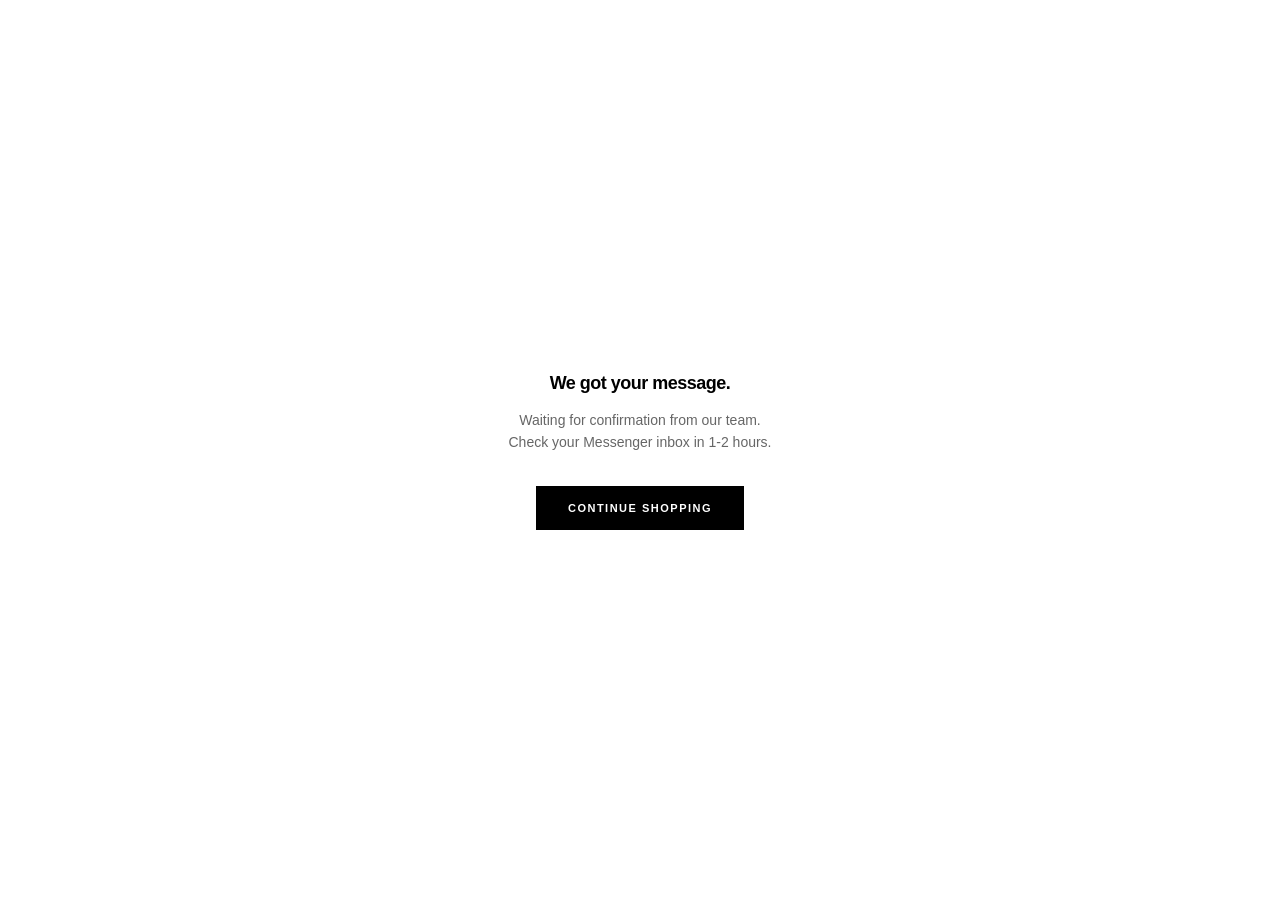
<file: success-cod-waiting.html>
<!DOCTYPE html>
<html lang="en">
<head>
  <meta charset="UTF-8">
  <meta name="viewport" content="width=device-width, initial-scale=1.0">
  <title>Order Received | RIPARADISE</title>
  <link rel="stylesheet" href="assets/css/style.css">
  <style>
    body { display: flex; align-items: center; justify-content: center; min-height: 100vh; background: #fff; margin: 0; font-family: 'Inter', sans-serif; }
    .waiting-box { text-align: center; padding: 40px; max-width: 400px; }
    .waiting-box h1 { font-size: 18px; margin: 0 0 12px; font-weight: 700; letter-spacing: -0.5px; }
    .waiting-box p { color: #666; margin: 0 0 32px; line-height: 1.6; font-size: 14px; }
    .waiting-box a { 
      background: #000; color: #fff; padding: 14px 32px; text-decoration: none; 
      font-weight: 700; font-size: 11px; letter-spacing: 1.5px; text-transform: uppercase; 
      display: inline-block;
    }
    .waiting-box a:hover { opacity: 0.8; }
  </style>
</head>
<body>
  <div class="waiting-box">
    <h1>We got your message.</h1>
    <p>
      Waiting for confirmation from our team.<br>
      Check your Messenger inbox in 1-2 hours.
    </p>
    <a href="index.html">CONTINUE SHOPPING</a>
  </div>
  <script>
    localStorage.removeItem('rip_cart');
    localStorage.removeItem('rip_cod_pending');
  </script>
</body>
</html>
</file>
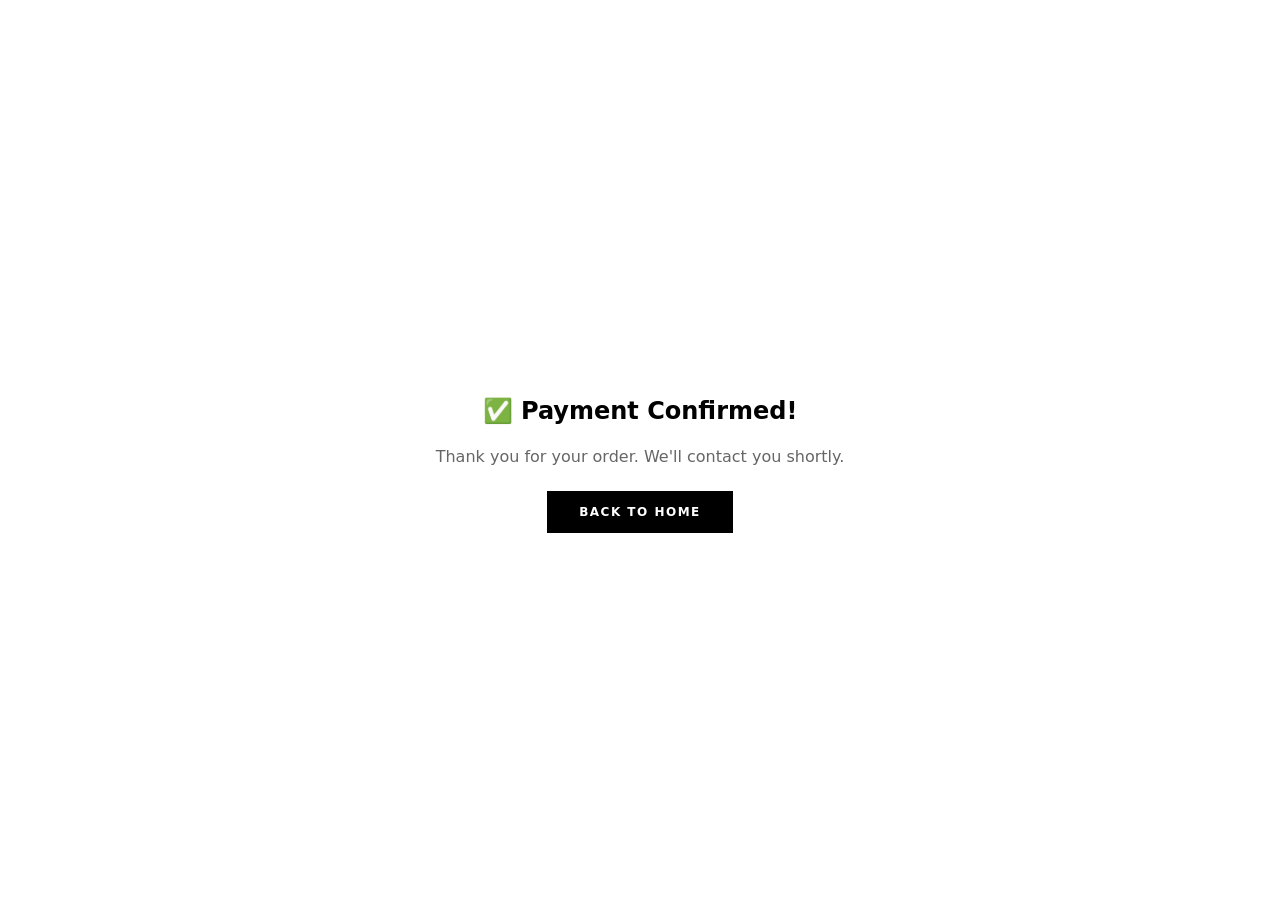
<file: success.html>
<!DOCTYPE html>
<html lang="en">
<head>
  <meta charset="UTF-8">
  <title>Order Confirmed | RIPARADISE</title>
  <link rel="stylesheet" href="assets/css/style.css">
  <style>
    body { display: flex; align-items: center; justify-content: center; min-height: 100vh; }
    .success-box { text-align: center; padding: 60px 40px; }
    .success-box h1 { font-size: 24px; margin-bottom: 16px; }
    .success-box p { color: var(--color-text-muted); margin-bottom: 30px; }
    .success-box a { 
      background: var(--color-primary); color: var(--color-primary-inverse);
      padding: 14px 32px; text-decoration: none; font-weight: 700; font-size: 12px;
      letter-spacing: 1.5px; text-transform: uppercase;
    }
  </style>
</head>
<body>
  <div class="success-box">
    <h1>✅ Payment Confirmed!</h1>
    <p>Thank you for your order. We'll contact you shortly.</p>
    <a href="index.html">BACK TO HOME</a>
  </div>
  <script>
    localStorage.removeItem('rip_cart');
    localStorage.removeItem('rip_pending_order');
  </script>
</body>
</html>
</file>
<file: assets/css/style.css>
/* ==========================================================================
   JPARAISO - DIGITAL — Unified Premium White & Black Aesthetic (Phase 4 Clean)
   Brand Identity Storefront Layout · Smart Sticky White Header Fix
   ========================================================================== */

/* --------------------------------------------------------------------------
   1. DESIGN TOKENS (ROOT VARIABLES - CHANGED TO HIGH-CONTRAST LIGHT MODE)
   -------------------------------------------------------------------------- */
   :root {
    /* Colors - Inverted for Luxury White/Black Style */
    --color-bg: #ffffff;                  /* Puti na ang main background */
    --color-bg-elevated: #f9f9f9;
    --color-bg-overlay: rgba(0, 0, 0, 0.45);
    --color-surface: #ffffff;
    --color-text: #000000;                /* Solid black ang lahat ng teksto */
    --color-text-muted: #666666;          /* Mas madilim na gray para madaling basahin */
    --color-primary: #000000;             /* Black primary button blocks */
    --color-primary-inverse: #ffffff;     /* White text sa loob ng primary buttons */
    --color-accent: #000000;
    --color-border: rgba(0, 0, 0, 0.1);
    --color-border-strong: rgba(0, 0, 0, 0.2);
    --color-announcement-bg: #000000;
    --color-announcement-text: #ffffff;
    --color-header-scrolled-bg: #ffffff;  /* Puti ang magiging bar kapag nag-scroll up */
  
    /* Typography */
    --font-family: "Inter", system-ui, -apple-system, sans-serif;
    --font-size-xs: 0.75rem;
    --font-size-sm: 0.875rem;
    --font-size-base: 1rem;
    --font-size-md: 1.125rem;
    --font-size-lg: 1.25rem;
    --font-size-xl: clamp(2rem, 6vw, 4rem);
    --font-weight-regular: 400;
    --font-weight-medium: 500;
    --font-weight-semibold: 600;
    --letter-spacing-tight: -0.02em;
    --letter-spacing-wide: 0.15em;
  
    /* Spacing */
    --space-xs: 0.5rem;
    --space-sm: 1rem;
    --space-md: 1.5rem;
    --space-lg: 2rem;
    --space-xl: 3rem;
    --header-height: 80px;
  
    /* Layers (Z-Index) */
    --z-hero-media: 1;
    --z-hero-overlay: 2;
    --z-hero-content: 3;
    --z-header: 999;                      /* Pinatigas para hindi lumusot ang mga damit */
    --z-announcement: 1000;
    --z-mobile-nav: 9999;
  }
  
  /* --------------------------------------------------------------------------
     2. GLOBAL RESETS & BASE STYLES
     -------------------------------------------------------------------------- */
  *, *::before, *::after {
    box-sizing: border-box;
  }
  
  html {
    -webkit-text-size-adjust: 100%;
    scroll-behavior: smooth;
    scroll-padding-top: var(--header-height); 
    overflow-x: hidden;
  }
  
  body {
    margin: 0;
    font-family: var(--font-family);
    font-size: var(--font-size-base);
    font-weight: var(--font-weight-regular);
    line-height: 1.5;
    color: var(--color-text);
    background-color: var(--color-bg);
    -webkit-font-smoothing: antialiased;
    overflow-x: hidden;
    max-width: 100vw;
  }
  
  img, video {
    display: block;
    max-width: 100%;
    height: auto;
  }
  
  a {
    color: inherit;
    text-decoration: none;
  }
  
  ul {
    margin: 0;
    padding: 0;
    list-style: none;
  }
  
  button, input {
    font: inherit;
    color: inherit;
  }
  
  button {
    cursor: pointer;
    background: none;
    border: none;
    padding: 0;
  }
  
  .container {
    width: 100%;
    max-width: 1200px;
    margin-inline: auto;
    padding-inline: var(--space-sm);
  }
  
  /* Reusable Buttons */
  .btn {
    display: inline-flex;
    align-items: center;
    justify-content: center;
    padding: 0.85rem 2rem;
    font-size: var(--font-size-sm);
    font-weight: var(--font-weight-medium);
    text-transform: uppercase;
    letter-spacing: var(--letter-spacing-wide);
    border: 1px solid transparent;
    cursor: pointer;
    transition: all 0.3s ease;
  }
  
  .btn--primary {
    background-color: var(--color-primary);
    color: var(--color-primary-inverse);
  }
  
  .btn--primary:hover {
    background-color: transparent;
    color: var(--color-primary);
    border-color: var(--color-primary);
  }
  
  .icon {
    stroke: currentColor;
    stroke-width: 1.5;
    fill: none;
  }
  
  /* --------------------------------------------------------------------------
     3. SITE HEADER & NAVIGATION (DEFAULT: TRANSPARENT WHITE OVER HERO VIDEO)
     -------------------------------------------------------------------------- */
     .site-header {
      position: fixed;
      top: 0;
      left: 0;
      width: 100%;
      z-index: var(--z-header);
      background-color: transparent; /* TRANSPARENT HEADER */
      color: #ffffff; /* Laging puti habang nasa hero video */
      transition: transform 0.3s ease-in-out, background-color 0.3s ease-in-out, color 0.3s ease-in-out;
      }
  
  .site-header__inner {
    display: flex;
    align-items: center;
    justify-content: space-between;
    height: var(--header-height);
  }
  
  .site-nav__list {
    display: flex;
    gap: var(--space-md);
  }
  
  .site-nav__link {
    font-size: var(--font-size-sm);
    font-weight: var(--font-weight-medium);
    text-transform: uppercase;
    letter-spacing: var(--letter-spacing-wide);
    opacity: 0.9;
    position: relative; /* Kailangan para sa underline animation */
    padding-bottom: 4px; /* Space para sa linya */
    /* Pinalawak natin ang transition para smooth ang lahat ng galaw */
    transition: all 0.3s cubic-bezier(0.4, 0, 0.2, 1); 
  }
  
  .site-nav__link:hover {
    opacity: 1;
    transform: translateY(-2px); /* Konting lift pataas */
    color: var(--color-primary); /* Magiging kulay ng brand mo pag hinover */
  }

  /* ITO ANG BAGONG SLIDING UNDERLINE */
  .site-nav__link::after {
    content: '';
    position: absolute;
    bottom: 0;
    left: 0;
    width: 0;
    height: 1px; /* Manipis na linya para premium ang dating */
    background-color: var(--color-primary);
    transition: width 0.3s cubic-bezier(0.4, 0, 0.2, 1);
  }

  .site-nav__link:hover::after {
    width: 100%; /* Lulawak ang linya mula kaliwa patungo sa kanan */
  }
  
  .site-header__logo {
    position: absolute;
    left: 50%;
    transform: translateX(-50%);
    font-weight: var(--font-weight-semibold);
    letter-spacing: 0.25em;
    text-transform: uppercase;
  }

  /* HETO ANG MAGPAPALIIT SA UPDATED LOGO MO, PARE: */
.site-header__logo-img {
  height: 150px;        /* Palitan mo 'to (gaya ng 30px o 40px) depende sa tamang timpla sa mata mo */
  width: auto;         /* Proteksyon para hindi mayupi o ma-distort ang logo natin */
  display: block;
  object-fit: contain; /* Sinisigurado nitong pasok na pasok ang image sa itinakdang height */
}

  /* SITE HEADER ICON BUTTONS — global, applies to all screen sizes */
.site-header__icon-btn {
  display: inline-flex;
  align-items: center;
  justify-content: center;
  width: 40px;
  height: 40px;
  padding: 0;
  background: none;
  border: none;
  cursor: pointer;
  color: inherit;
  text-decoration: none;
  vertical-align: middle;
}

/* Line 222 — dagdagan lang ng position: relative */
.site-header__actions {
  display: flex;
  align-items: center;
  gap: 4px;
  position: relative; /* ← DAGDAG */
}

.site-header__cart {
  display: inline-flex;
  align-items: center;
  gap: 4px;
  text-decoration: none;
  color: inherit;
}
  
  /* Siguraduhing sumusunod sa puting stroke ang default header icons sa video overlay */
  .site-header .icon {
    stroke: #ffffff;
    transition: stroke 0.3s ease-in-out;
  }
  
  /* Hide mobile/drawer layouts on desktop view by default */
  .nav-toggle, .nav-toggle-btn, .mobile-nav, .site-header__icon-btn--desktop-only {
    display: none;
  }
  
  /* ============================================================
     SMART STICKY HEADER STATES (INTELLIGENT RESPONSIVENESS)
     ============================================================ */
  /* Kakagat 'to kapag nag-scroll down pagkatapos ng video (itataas ang header para magtago) */
  .site-header--hidden {
    transform: translateY(-120%);
  }
  
  .site-header--scrolled {
    background-color: var(--color-header-scrolled-bg) !important;
    color: var(--color-text) !important; /* Sumusunod sa theme (black or white) */
    box-shadow: 0 4px 20px rgba(0, 0, 0, 0.05) !important;
  }
  
  .site-header--scrolled .icon {
    stroke: var(--color-text) !important; /* Sumusunod sa theme */
  }
  
  .site-header--scrolled .nav-toggle-btn__bar {
    background-color: var(--color-text) !important; /* Sumusunod sa theme */
  }
  
  /* --------------------------------------------------------------------------
     4. HERO SECTION & CINEMATIC BACKGROUND VIDEO HERO (REPRESENT/RIPARADISE STYLE)
     -------------------------------------------------------------------------- */
  .hero-video-section {
    position: relative;
    width: 100%;
    height: 100vh; 
    overflow: hidden;
    display: flex;
    align-items: center;
    justify-content: center;
    background-color: #000000; /* Solido habang naglo-load pa ang mabigat na mp4 file */
  }
  
  .hero-video-bg {
    position: absolute;
    top: 0;
    left: 0;
    width: 100%;
    height: 100%;
    object-fit: cover; 
    z-index: 1;
  }
  
  .hero-video-overlay {
    position: absolute;
    top: 0;
    left: 0;
    width: 100%;
    height: 100%;
    background: rgba(0, 0, 0, 0.45); /* 45% Cinematic dark filter para litaw ang text links */
    z-index: 2;
  }
  
  .hero-video-content {
    position: relative;
    z-index: 3; 
    text-align: center;
    color: #ffffff !important; /* Laging puti kahit magbago ang global body style niyo */
    padding: 0 20px;
  }
  
  .hero-video-subtitle {
    font-size: 13px;
    text-transform: uppercase;
    letter-spacing: 3px;
    margin-bottom: 8px;
    font-weight: 500;
    color: #ffffff !important;
  }
  
  .hero-video-title {
    font-size: 46px;
    text-transform: uppercase;
    letter-spacing: 2px;
    font-weight: 700;
    margin-bottom: 24px;
    line-height: 1.1;
    color: #ffffff !important;
  }
  
  .hero-video-btn {
    display: inline-block;
    padding: 12px 34px;
    border: 1px solid #ffffff;
    background-color: transparent;
    color: #ffffff !important;
    text-decoration: none;
    font-size: 13px;
    font-weight: 600;
    text-transform: uppercase;
    letter-spacing: 2px;
    transition: all 0.3s ease-in-out;
  }
  
  .hero-video-btn:hover {
    background-color: #ffffff;
    color: #000000 !important;
  }
  
  /* Old Template Hero Setup Safe Fallback System */
  .hero {
    position: relative;
    height: 100vh;
    min-height: 650px;
    display: flex;
    flex-direction: column;
    justify-content: center;
    align-items: center;
    background-color: #000000;
    overflow: hidden;
  }
  .hero__media-wrap {
    position: absolute;
    top: 0;
    left: 0;
    width: 100%;
    height: 100%;
    z-index: var(--z-hero-media);
  }
  .hero__media, .hero_media {
    width: 100% !important;
    height: 100% !important;
    object-fit: contain !important;      
    object-position: center center !important; 
  }
  .hero__overlay {
    position: absolute;
    top: 0;
    left: 0;
    width: 100%;
    height: 100%;
    background: radial-gradient(circle, rgba(0,0,0,0.2) 0%, rgba(5,5,5,0.7) 100%);
    z-index: var(--z-hero-overlay);
  }
  .hero__content {
    position: relative;
    z-index: var(--z-hero-content);
    text-align: center;
    padding: 0 var(--space-md);
    margin-top: auto; 
    margin-bottom: var(--space-xl);
  }
  .hero__eyebrow {
    font-size: var(--font-size-sm);
    text-transform: uppercase;
    letter-spacing: var(--letter-spacing-wide);
    color: #ffffff;
    margin-bottom: var(--space-xs);
  }
  .hero__title {
    font-size: var(--font-size-xl);
    text-transform: uppercase;
    letter-spacing: var(--letter-spacing-tight);
    margin: 0 0 var(--space-md) 0;
    color: #ffffff;
  }
  /* ==========================================================
   ABOUT SECTION
========================================================== */

.about-section{
  padding:80px 0;
}

.about-section__inner {
  display: grid;
  grid-template-columns: 1fr 1fr;
  gap: 100px;
  align-items: center;
}

.about-section__image{

  width:100%;

  display:block;

  object-fit:cover;

}

.about-section__subtitle{

  font-size:12px;

  font-weight:600;

  letter-spacing:.25em;

  text-transform:uppercase;

  color:#777;

  margin-bottom:20px;

}

.about-section__title{

  font-size:56px;

  font-weight:600;

  line-height:1.1;

  margin-bottom:28px;

  max-width:500px;

}

.about-section__description{

  max-width:520px;

  line-height:1.9;

  color:#666;

  font-size:16px;

  margin-bottom:40px;

}
  /* --------------------------------------------------------------------------
     5. FEATURED PRODUCTS & GRID SYSTEM (CLEAN BLACK ON WHITE)
     -------------------------------------------------------------------------- */
     
     .shop-section {
      padding: var(--space-xl) 0;
      background-color: var(--color-bg) !important;
  }
  
  .section-header {
    margin-bottom: var(--space-xl);
  }
  
  .section-header__eyebrow {
    margin: 0 0 var(--space-xs);
    font-size: var(--font-size-xs);
    font-weight: var(--font-weight-medium);
    letter-spacing: var(--letter-spacing-wide);
    text-transform: uppercase;
    color: var(--color-text-muted);
  }
  
  .section-header__row {
    display: flex;
    flex-wrap: wrap;
    align-items: baseline;
    justify-content: space-between;
    gap: var(--space-md);
  }
  
  
  .section-header__title {
    margin: 0;
    font-size: clamp(1.25rem, 4vw, 1.75rem);
    font-weight: var(--font-weight-semibold);
    letter-spacing: var(--letter-spacing-tight);
    line-height: 1.1;
    text-transform: uppercase;
    color: #000000 !important;
  }
  
  .section-header__link {
    flex-shrink: 0;
    font-size: var(--font-size-sm);
    font-weight: var(--font-weight-medium);
    letter-spacing: 0.06em;
    text-transform: uppercase;
    border-bottom: 1px solid #000000;
    color: #000000 !important;
  }

  .section-header__description {

    max-width: 620px;

    margin: 16px 0 0;

    font-size: var(--font-size-base);

    line-height: 1.7;

    color: var(--color-text-muted);

}
  /* ==========================================================================
   6. PRODUCT GRID: BASE STYLES (Eto ang default para sa Mobile)
   ========================================================================== */
.product-grid {
  display: grid;
  grid-template-columns: repeat(2, 1fr); 
  gap: var(--space-md) var(--space-sm);
  
  /* BAGO: Naglagay tayo ng safe space sa gilid para sa Mobile screen */
  padding-left: 16px;
  padding-right: 16px;
  box-sizing: border-box; /* Para hindi sumabog ang sukat ng grid */
}

.product-card {
  position: relative;
}

.product-card__media {
  position: relative;
  aspect-ratio: 4 / 5;
  background-color: var(--color-surface);
  overflow: hidden;
  margin-bottom: var(--space-sm);
}

.product-card__image {
  width: 100%;
  height: 100%;
  object-fit: cover;
  transition: transform 0.6s cubic-bezier(0.16, 1, 0.3, 1);
}

.product-card:hover .product-card__image {
  transform: scale(1.05);
}

.product-card__badge {
  position: absolute;
  top: 12px;
  left: 12px;
  background-color: #000000;
  color: #ffffff;
  padding: 0.35rem 0.75rem;
  font-size: var(--font-size-xs);
  text-transform: uppercase;
  letter-spacing: 0.05em;
  z-index: 2;
}

.product-card__badge--muted {
  background-color: #e5e5e5;
  color: #000000;
}

.product-card__body {
  display: flex;
  flex-direction: column;
  gap: 4px;
}

.product-card__title {
  margin: 0;
  font-size: var(--font-size-sm);
  font-weight: var(--font-weight-medium);
  color: #000000 !important;
}

.product-card__meta {
  margin: 0;
  font-size: var(--font-size-xs);
  color: var(--color-text-muted);
}

.product-card__price {
  margin: 4px 0 0 0;
  font-size: var(--font-size-sm);
  font-weight: var(--font-weight-semibold);
  color: #000000 !important;
}


/* --------------------------------------------------------------------------
   7. MEDIA QUERIES (DESKTOP GRID & SCREEN SYSTEM)
   -------------------------------------------------------------------------- */
   @media (min-width: 768px) {
    /* Expand products into 4 columns on desktop viewports */
    .product-grid {
      grid-template-columns: repeat(4, 1fr);
      max-width: 1300px;
      margin: 0 auto !important;
      padding-left: 40px;
      padding-right: 40px;
    }
  }
  
  @media (min-width: 1024px) {
    .site-header__icon-btn--desktop-only {
      display: inline-flex;
      align-items: center;
      justify-content: center;
      width: 40px;
      height: 40px;
      padding: 0;
      background: none;
      border: none;
      cursor: pointer;
      color: inherit;
      text-decoration: none;
      vertical-align: middle;
    }   /* ← TAMA NANG NAKASARA */
  
    .site-footer__bottom-inner {
      flex-direction: row;
      align-items: center;
      justify-content: space-between;
      gap: var(--space-xl);
    }
  
    .site-footer__legal-list {
      display: flex;
      flex-direction: row;
      flex-wrap: wrap;
      align-items: center;
      gap: var(--space-md) var(--space-xl);
    }
  
    /* NEW: Half-width layout for Newsletter on Desktop */
    .site-footer__main {
      flex-direction: row !important;
      justify-content: space-between;
      align-items: flex-start;
    }
  
    .site-footer__newsletter-wrapper {
      width: 45%; /* Half width container */
    }
  
    .site-footer__social {
      margin-top: 0;
    }
  }
  
  /* --------------------------------------------------------------------------
     8. SITE FOOTER SECTION (MINIMALIST / REFERENCE STYLE)
     -------------------------------------------------------------------------- */
     .site-footer {
      background-color: var(--color-bg) !important;
      border-top: 1px solid var(--color-border);
      padding: var(--space-xl) 0 var(--space-md);
      color: var(--color-text) !important;
      }
  
  .site-footer__main {
    display: flex;
    flex-direction: column;
    gap: var(--space-xl);
    margin-bottom: var(--space-xl);
  }
  
  .site-footer__heading {
    font-size: var(--font-size-sm);
    text-transform: uppercase;
    letter-spacing: var(--letter-spacing-wide);
    margin: 0 0 24px 0;
    color: var(--color-text) !important;
    font-weight: 600;
    }
  
  /* Modern Form Styling */
  .modern-newsletter-form {
    position: relative;
    width: 100%;
  }
  
  .modern-newsletter-form__label {
    position: absolute;
    left: 0;
    top: -30px;
    font-size: 11px;
    color: #888;
    text-transform: uppercase;
    letter-spacing: 1px;
    pointer-events: none;
  }
  
  .modern-newsletter-form__fields {
    display: flex;
    align-items: center;
    border-bottom: 1px solid #e5e5e5;
    padding-bottom: 12px;
    transition: border-color 0.3s ease;
  }
  
  .modern-newsletter-form__fields:focus-within {
    border-color: #000000;
  }
  
  .modern-newsletter-form__input {
    flex: 1;
    border: none;
    outline: none;
    background: transparent;
    font-family: inherit;
    font-size: 16px;
    color: var(--color-text);
    padding: 0;
    }
    
    .modern-newsletter-form__input::placeholder {
      color: var(--color-text-muted);
      }
  
  /* Animated Arrow Button */
  .modern-newsletter-form__submit {
    background: transparent;
    border: none;
    cursor: pointer;
    padding: 8px;
    display: flex;
    align-items: center;
    justify-content: center;
    color: var(--color-text);
    transition: transform 0.3s cubic-bezier(0.25, 0.46, 0.45, 0.94);
    }
  
  .modern-newsletter-form__submit svg {
    transition: stroke 0.3s ease;
  }
  
  /* Hover Animation: Slide right slightly */
  .modern-newsletter-form__submit:hover {
    transform: translateX(6px);
  }
  
  .modern-newsletter-form__submit:hover svg {
    stroke-width: 2.5;
  }
  
  /* Social Links Spacing */
  .social-links {
    list-style: none;
    padding: 0;
    margin: 0;
    display: flex;
    gap: 20px;
  }
  
  .social-links__link {
    display: flex;
    align-items: center;
    justify-content: center;
    color: var(--color-text) !important;
    opacity: 0.7;
    transition: opacity 0.3s ease;
    }
    
    /* Ensure SVG icons follow theme */
    .social-links__link svg,
    .social-links__link .icon {
    stroke: var(--color-text) !important;
    }
  
  .social-links__link:hover {
    opacity: 1;
  }
  
  .site-footer__bottom {
    border-top: none;
    padding-top: var(--space-md);
    }
  
  .site-footer__bottom-inner {
    display: flex;
    flex-direction: column;
    align-items: center;
    gap: var(--space-sm);
    text-align: center;
    font-size: var(--font-size-xs);
    color: var(--color-text-muted);
  }
  
  .site-footer__bottom-inner a {
    color: #000000 !important;
  }
  
  
/* --------------------------------------------------------------------------
   ABOUT SECTION ANIMATION
   -------------------------------------------------------------------------- */
   .about-section__inner {
    opacity: 0;
    transform: translateY(40px);
    transition: opacity 0.8s ease, transform 0.8s ease;
  }
  
  .about-section__inner.is-visible {
    opacity: 1;
    transform: translateY(0);
  }

/* --------------------------------------------------------------------------
     9. MOBILE DRAWER & SAFEGUARDS SYSTEM (UNDER 768PX)
     -------------------------------------------------------------------------- */
  
  @media (max-width: 768px) {
    .site-nav {
      display: none; 
    }
  
    .nav-toggle-btn {
      display: flex;
      flex-direction: column;
      gap: 4px;
      width: 24px;
      cursor: pointer;
    }
  
    /* Default burger bars inside hero video area */
    .nav-toggle-btn__bar {
      width: 100%;
      height: 2px;
      background-color: #ffffff; 
      transition: transform 0.3s ease, background-color 0.3s ease;
    }
  
    .hero-video-section {
      height: 85vh; /* Ginawang 85vh sa mobile para may silip agad ang items sa ilalim */
    }
    
    .hero-video-title {
      font-size: 32px;
      letter-spacing: 1px;
      margin-bottom: 20px;
    }
    
    .hero-video-subtitle {
      font-size: 11px;
    }
  
    .hero__title {
      line-height: 1.2 !important;
      margin-bottom: 1rem !important;
      letter-spacing: -0.02em !important;
    }
  
    .hero__eyebrow {
      font-size: 0.85rem !important;
      letter-spacing: 0.15em !important;
      margin-bottom: 0.4rem !important;
    }
  
    .hero__content {
      padding: 0 20px !important;
      text-align: center !important;
      margin-bottom: var(--space-lg);
    }
  
    .hero__media, .hero_media {
      object-fit: contain !important;
      width: 100% !important;
      height: 100% !important;
      position: relative !important;
      transform: none !important;
      left: 0 !important;
    }
  
    .site-header__logo-img {
      max-width: 130px; 
      height: auto;     
    }
  
    .site-header__logo {
      display: inline-block;
      max-width: 140px;
      z-index: 10;      
    }
  }
  
  /* --------------------------------------------------------------------------
   MOBILE ABOUT SECTION FIX
   -------------------------------------------------------------------------- */
@media (max-width: 768px) {
  .about-section__inner {
    display: flex;
    flex-direction: column;
    align-items: center;
    text-align: center;
  }

  .about-section__media {
    width: 100%;
    margin-bottom: 20px;
  }

  .about-section__image {
    max-width: 90%;
    height: auto;
    margin: 0 auto;
    display: block;
  }

  .about-section__content {
    padding: 0 20px;
  }

  .about-section__title {
    font-size: 24px;
    margin-bottom: 12px;
  }

  .about-section__subtitle {
    font-size: 14px;
    margin-bottom: 8px;
  }

  .about-section__description {
    font-size: 14px;
    line-height: 1.4;
    margin-bottom: 16px;
  }

  .about-section .btn {
    width: 100%;
    max-width: 280px;
  }
}

  /* PREMIUM WHITE MOBILE DRAWER SETTINGS */
  .nav-toggle {
    display: none;
  }
  
  .nav-toggle:checked ~ .mobile-nav {
    transform: translateX(0);
  }
  
  .mobile-nav {
    position: fixed;
    top: 0;
    left: 0;
    width: 85%;            
    max-width: 360px;       
    height: 100vh;
    background-color: #ffffff; 
    z-index: 9999;
    display: flex;
    flex-direction: column; 
    padding: 24px 32px;
    box-shadow: 5px 0 25px rgba(0, 0, 0, 0.15); 
    transform: translateX(-100%);
    transition: transform 0.35s cubic-bezier(0.4, 0, 0.2, 1);
  }
  
  .mobile-nav__header {
    display: flex;
    justify-content: flex-start;
    margin-bottom: 30px;
  }
  
  .mobile-nav__close {
    color: #000000;
    font-size: 32px;
    cursor: pointer;
    line-height: 1;
  }
  
  .mobile-nav__list {
    list-style: none;
    padding: 0;
    margin: 0;
    display: flex;
    flex-direction: column;
  }
  
  .mobile-nav__list li {
    border-bottom: 1px solid #e5e5e5; 
  }
  
  .mobile-nav__link {
    display: flex;
    justify-content: space-between; 
    align-items: center;
    padding: 22px 0;                
    color: #000000;                 
    font-size: 14px;
    font-weight: 600;
    text-decoration: none;
    text-transform: uppercase;      
    letter-spacing: 1.5px;
  }
  
  .mobile-nav__arrow {
    font-size: 16px;
    color: #000000;
  }
  
  .mobile-nav__bottom {
    margin-top: auto;        
    padding-bottom: 20px;    
  }
  
  .mobile-nav__socials {
    display: flex;
    gap: 24px; 
    align-items: center;
  }
  
  .mobile-nav__socials a {
    color: #000000; 
    display: flex;
    align-items: center;
    transition: opacity 0.2s ease;
  }
  
  .mobile-nav__socials a svg {
    stroke: #000000 !important;
  }
  
  .mobile-nav__socials a:hover {
    opacity: 0.5;
  }
  /* ============================================================
   10. RIPARADISE MODAL QUICK VIEW & SIZE CHART SYSTEM
   ============================================================ */

/* Overlay Background covering full screen */
.p-modal-overlay {
  position: fixed;
  top: 0;
  left: 0;
  width: 100%;
  height: 100%;
  background-color: rgba(0, 0, 0, 0.6);
  z-index: 99999; /* Siguradong nakapaibabaw sa lahat */
  display: flex;
  align-items: center;
  justify-content: center;
  opacity: 0;
  pointer-events: none;
  transition: opacity 0.3s ease-in-out;
  padding: 15px;
}

/* Kakagat ang class na ito kapag binuksan via JS */
.p-modal-overlay.is-active {
  opacity: 1;
  pointer-events: auto;
}

/* Modal Box Core Container */
.p-modal-container {
  background-color: #ffffff;
  width: 100%;
  max-width: 850px;
  max-height: 90vh;
  position: relative;
  box-shadow: 0 15px 50px rgba(0, 0, 0, 0.2);
  overflow: hidden;
  animation: modalFadeIn 0.35s cubic-bezier(0.16, 1, 0.3, 1);
}

@keyframes modalFadeIn {
  from { transform: translateY(20px); opacity: 0; }
  to { transform: translateY(0); opacity: 1; }
}

/* Close Button (X mark) */
.p-modal-close-btn {
  position: absolute;
  top: 15px;
  right: 20px;
  font-size: 30px;
  color: #000000;
  background: none;
  border: none;
  cursor: pointer;
  z-index: 10;
  line-height: 1;
}

/* Layout Splitter Grid */
.p-modal-layout {
  display: grid;
  grid-template-columns: 1fr;
  height: 100%;
  max-height: 90vh;
}

@media (min-width: 768px) {
  .p-modal-layout {
    grid-template-columns: 1.1fr 1fr; /* Split view sa Desktop */
  }
}

/* Left Media Container */
.p-modal-media {
  position: relative;
  background-color: #f9f9f9;
  display: flex;
  align-items: center;
  justify-content: center;
}

.p-modal-media img {
  width: 100%;
  height: 100%;
  object-fit: cover;
  max-height: 45vh;
}

@media (min-width: 768px) {
  .p-modal-media img {
    max-height: 90vh;
  }
}

.p-modal-img-badge {
  position: absolute;
  bottom: 15px;
  right: 15px;
  background-color: rgba(0, 0, 0, 0.7);
  color: #ffffff;
  padding: 4px 10px;
  font-size: 11px;
  letter-spacing: 1px;
}

/* Right Details Text Panel (Scrollable Section) */
.p-modal-details {
  padding: 40px 30px;
  overflow-y: auto; /* Dito papasok ang scroll feature */
  max-height: 45vh;
  background-color: #ffffff;
}

@media (min-width: 768px) {
  .p-modal-details {
    max-height: 90vh;
  }
}

.p-modal-title {
  font-size: 20px;
  text-transform: uppercase;
  font-weight: 700;
  letter-spacing: 0.5px;
  margin: 0 0 10px 0;
  color: #000000;
  padding-right: 20px;
}

.p-modal-price {
  font-size: 18px;
  font-weight: 600;
  color: #000000;
  margin-bottom: 5px;
}

.p-modal-stock-status {
  font-size: 12px;
  color: #27ae60;
  margin: 0;
  font-weight: 500;
}

.p-modal-divider {
  border: 0;
  border-top: 1px solid #eaeaea;
  margin: 20px 0;
}

/* Size System Layout */
.p-size-header-row {
  display: flex;
  justify-content: space-between;
  align-items: center;
  margin-bottom: 12px;
}

.p-section-label {
  font-size: 13px;
  text-transform: uppercase;
  font-weight: 600;
  color: #000000;
}

.p-size-chart-link {
  font-size: 11px;
  font-weight: 600;
  color: #000000;
  letter-spacing: 1px;
  display: inline-flex;
  align-items: center;
  gap: 5px;
  border-bottom: 1px solid #000000;
  padding-bottom: 2px;
  cursor: pointer;
}

.p-ruler-icon {
  display: inline-block;
}

/* Custom Checkbox Boxes for Sizes (S, M, L, XL) */
.p-size-options-grid {
  display: flex;
  gap: 10px;
  margin-bottom: 25px;
}

.p-size-box {
  cursor: pointer;
  flex: 1;
  max-width: 60px;
}

.p-size-box input {
  display: none; /* Itago ang default bilog na radio input */
}

.p-size-box span {
  display: flex;
  align-items: center;
  justify-content: center;
  height: 44px;
  border: 1px solid #e5e5e5;
  color: #000000;
  font-size: 13px;
  font-weight: 600;
  transition: all 0.2s ease;
}

/* Kapag napili ang Size (Inverted Solid Black Style gaya ng layout niyo) */
.p-size-box input:checked + span {
  border-color: #000000;
  background-color: #000000;
  color: #ffffff;
}

/* Action Bar Configuration (Quantity + Add Button) */
.p-action-row {
  display: flex;
  gap: 15px;
  align-items: center;
}

.p-quantity-selector {
  display: flex;
  align-items: center;
  border: 1px solid #e5e5e5;
  height: 50px;
}

.p-qty-btn {
  width: 40px;
  height: 100%;
  font-size: 18px;
  display: flex;
  align-items: center;
  justify-content: center;
  color: #000000;
}

.p-qty-input {
  width: 40px;
  border: none;
  text-align: center;
  font-size: 14px;
  font-weight: 600;
  color: #000000;
  -moz-appearance: textfield;
}
.p-qty-input::-webkit-outer-spin-button,
.p-qty-input::-webkit-inner-spin-button {
  -webkit-appearance: none;
  margin: 0;
}

/* Add to bag Button (Lupit! No heart icon space, fully broad button) */
.p-add-to-bag-btn {
  flex-grow: 1;
  background-color: #000000;
  color: #ffffff;
  font-size: 13px;
  font-weight: 600;
  letter-spacing: 1.5px;
  height: 50px;
  text-transform: uppercase;
  transition: opacity 0.2s ease;
}

.p-add-to-bag-btn:hover {
  opacity: 0.85;
}

/* Size Chart Table System (Adult Standard) */
.p-size-chart-section {
  padding-top: 10px;
}

.p-chart-title {
  font-size: 15px;
  text-transform: uppercase;
  font-weight: 700;
  margin: 0 0 15px 0;
  color: #000000;
  letter-spacing: 0.5px;
}

.p-chart-table {
  width: 100%;
  border-collapse: collapse;
  text-align: left;
  font-size: 12px;
}

.p-chart-table th, .p-chart-table td {
  padding: 12px;
  border-bottom: 1px solid #eaeaea;
  color: #000000;
}

.p-chart-table th {
  font-weight: 600;
  background-color: #f9f9f9;
  text-transform: uppercase;
  letter-spacing: 0.5px;
}
/* ============================================================
   RIPARADISE MODERN TOAST NOTIFICATION STYLE
   ============================================================ */
   .rip-toast {
    position: fixed;
    bottom: 30px;
    right: -400px; /* Nakatago muna sa labas ng screen */
    background-color: #000000;
    color: #ffffff;
    padding: 16px 24px;
    min-width: 300px;
    max-width: 380px;
    box-shadow: 0 10px 30px rgba(0, 0, 0, 0.3);
    z-index: 100000; /* Mas mataas pa sa modal */
    border: 1px solid #333333;
    transition: right 0.4s cubic-bezier(0.16, 1, 0.3, 1);
  }
  
  /* Kakagat ito kapag pinatakbo ng JavaScript */
  .rip-toast.show {
    right: 30px;
  }
  
  .rip-toast-content {
    display: flex;
    align-items: center;
    gap: 15px;
  }
  
  .rip-toast-checkmark {
    font-size: 18px;
    color: #27ae60;
    font-weight: bold;
  }
  
  .rip-toast-text {
    display: flex;
    flex-direction: column;
  }
  
  .rip-toast-msg {
    font-size: 12px;
    font-weight: 700;
    letter-spacing: 2px;
    text-transform: uppercase;
  }
  
  .rip-toast-sub {
    font-size: 13px;
    color: #aaaaaa;
    margin-top: 2px;
  }
  /* ============================================================
   RIPARADISE CART DROPDOWN STYLES (WITH PREMIUM ANIMATION)
   ============================================================ */
.rip-cart-dropdown {
  position: fixed;
  top: 80px; /* I-adjust depende sa taas ng header mo */
  right: 20px;
  width: 360px;
  background: #ffffff;
  border: 1px solid #e5e5e5;
  box-shadow: 0 10px 30px rgba(0, 0, 0, 0.1);
  z-index: 1000;
  font-family: 'Inter', sans-serif;

  /* HETO ANG THE "HIHIGUPIN" MECHANICS, PARE: */
  opacity: 0;
  visibility: hidden;
  transform: scale(0.7) translateY(-30px); /* Maliit at naka-angat nang bahagya */
  transform-origin: top right; /* Hihigupin siya pabalik sa direksyon ng Cart Icon sa kanan */
  transition: all 0.3s cubic-bezier(0.25, 1, 0.5, 1); /* Swabeng transition speed */
}

/* Kakabit ito kapag tinoggle ang cart via JavaScript */
.rip-cart-dropdown.is-active {
  opacity: 1;
  visibility: visible;
  transform: scale(1) translateY(0); /* Bababa at lalaki sa orihinal na sukat */
}

.rip-cart-dropdown__body {
  max-height: 280px;
  overflow-y: auto;
  padding: 15px;
}

.rip-cart-empty {
  text-align: center;
  padding: 30px 0;
  font-size: 12px;
  letter-spacing: 1px;
  color: #777;
}

/* Item Row Styling */
.rip-dropdown-item {
  display: flex;
  gap: 12px;
  padding-bottom: 15px;
  margin-bottom: 15px;
  border-bottom: 1px solid #f0f0f0;
}

.rip-dropdown-item__img img {
  width: 65px;
  height: 75px;
  object-fit: cover;
  background: #f7f7f7;
}

.rip-dropdown-item__details {
  flex: 1;
}

.rip-dropdown-item__title {
  font-size: 13px;
  font-weight: 600;
  color: #000;
  margin: 0 0 4px 0;
}

.rip-dropdown-item__variant {
  font-size: 11px;
  color: #666;
  margin: 0 0 8px 0;
}

/* - 1 + Buttons Area */
.rip-dropdown-item__qty-control {
  display: flex;
  align-items: center;
  border: 1px solid #ddd;
  width: max-content;
}

.rip-dropdown-item__qty-control button {
  background: none;
  border: 1px solid #ddd;
  padding: 2px 8px;
  cursor: pointer;
  font-size: 12px;
  color: #000;
  border-radius: 4px;
}

.rip-dropdown-item__qty-control button:hover {
  background-color: #f0f0f0;
  border-color: #999;
}

/* FIX FOR CART DROPDOWN QUANTITY VISIBILITY */
.rip-dropdown-qty-num {
  color: #000000 !important;       /* Piliting itim ang numero */
  font-weight: 600 !important;     /* Bold para litaw */
  font-size: 12px !important;      /* Match sa existing design */
  display: flex !important;        /* Para ma-center perfectly */
  align-items: center !important;
  justify-content: center !important;
  line-height: 1 !important;       /* Iwas sa extra spacing */
  min-width: 20px !important;      /* Mas maluwag na space kaysa sa 15px */
}

/* Right Side: Delete & Price */
.rip-dropdown-item__right {
  display: flex;
  flex-direction: column;
  justify-content: space-between;
  align-items: flex-end;
}

.rip-dropdown-item__remove {
  background: none;
  border: none;
  font-size: 18px;
  color: #999;
  cursor: pointer;
  line-height: 1;
}

.rip-dropdown-item__remove:hover {
  color: #000;
}

.rip-dropdown-item__price {
  font-size: 13px;
  font-weight: 600;
  color: #000;
}

/* Footer & Action Button */
.rip-cart-dropdown__footer {
  padding: 15px;
  background: #fafafa;
  border-top: 1px solid #e5e5e5;
}

.rip-cart-dropdown__total {
  display: flex;
  justify-content: space-between;
  margin-bottom: 12px;
}

.rip-total-label {
  font-size: 14px;
  font-weight: 600;
  color: #000;
}

.rip-total-amount {
  font-size: 14px;
  font-weight: 600;
  color: #000;
}

.rip-btn-checkout {
  width: 100%;
  background: #000000;
  color: #ffffff;
  border: none;
  padding: 12px;
  font-size: 12px;
  font-weight: 600;
  letter-spacing: 1px;
  cursor: pointer;
  transition: background 0.2s ease;
}

.rip-btn-checkout:hover {
  background: #222222;
}

/* Itong class na ito ang isasalpak ng JS kapag naramdaman nitong nag-scroll pababa ang user */
.rip-cart-dropdown.is-sucked {
  animation: higopAnimation 0.4s forwards cubic-bezier(0.25, 1, 0.5, 1);
  pointer-events: none; /* Hindi na pwedeng ma-click habang hinahatak pataas */
}

@keyframes higopAnimation {
  0% {
    transform: scale(1) translateY(0) skewX(0deg);
    opacity: 1;
    filter: blur(0px);
  }
  40% {
    /* Bahagyang hahaba o mai-stretch pababa bago tuluyang mahigop pataas */
    transform: scaleX(0.8) scaleY(1.1) translateY(10px) skewX(-5deg);
    opacity: 0.8;
    filter: blur(1px);
  }
  100% {
    /* Biglang liliit patungo sa pinaka-corner ng cart icon habang lumalabo */
    transform: scale(0) translateY(-40px) translateX(20px) skewX(15deg);
    opacity: 0;
    filter: blur(6px);
  }
}
/* ============================================================
   FIXED RIPARADISE SEARCH (Working Version)
   ============================================================ */
  /* Visible Search Icon sa Header */
  .rip-search-trigger {
    background: none;
    border: none;
    padding: 8px;
    cursor: pointer;
    display: flex;
    align-items: center;
    justify-content: center;
  }
  
  /* Icon color sa Hero Video (White) */
  .site-header .rip-search-trigger .icon {
    stroke: #ffffff;
  }
  
  /* Icon color kapag naka-scroll (Black) */
  .site-header--scrolled .rip-search-trigger .icon {
    stroke: #000000;
  }
  
  /* Search Dropdown Container */
  .rip-search-wrapper {
    position: absolute;
    top: 100%;
    right: 0;
    margin-top: 12px;
    z-index: 10000;
    display: none;
  }
  
  .rip-search-wrapper.is-active {
    display: block;
  }
  
  .rip-search-box {
    display: flex;
    align-items: center;
    background: #ffffff;
    border: 1px solid #e5e5e5;
    box-shadow: 0 6px 20px rgba(0,0,0,0.12);
    width: 290px;
    height: 50px;
    padding: 0 16px;
    border-radius: 0;
    
    opacity: 0;
    visibility: hidden;
    transform: translateY(-12px);
    transition: all 0.35s cubic-bezier(0.25, 0.8, 0.25, 1);
  }
  
  .rip-search-wrapper.is-active .rip-search-box {
    opacity: 1;
    visibility: visible;
    transform: translateY(0);
  }
  
  /* Input Field */
  #search-input {
    flex: 1;
    border: none;
    outline: none;
    font-size: 12.5px;
    font-weight: 600;
    text-transform: uppercase;
    letter-spacing: 1px;
    color: #000000 !important; 
    background: #ffffff !important;
    padding: 0 12px;
  }
  
  /* Close Button */
  .rip-search-close-btn {
    background: none;
    border: none;
    font-size: 22px;
    color: #000000;
    cursor: pointer;
    padding: 0 4px;
  }
  
  /* No Results */
  .rip-search-no-results {
    position: absolute;
    top: 100%;
    left: 0;
    width: 100%;
    background: #000000;
    color: #ffffff;
    text-align: center;
    font-size: 11px;
    padding: 12px 0;
    text-transform: uppercase;
    letter-spacing: 1px;
    margin-top: 6px;
  }
/* ============================================================
   RIPARADISE 3D TRANSPARENT BLACK BUTTON
   ============================================================ */

/* 1. DEFAULT STATE (DESKTOP & MOBILE: BLACK LETTERING & TRANSPARENT BACKGROUND) */
.hero-shop-btn, 
.hero-content .btn, 
.hero-section .btn {
  /* Layout at Posisyon (Galing sa saktong bagsak mo, pare) */
  transform: translateY(50px) !important; 
  margin-top: 350px !important;
  margin-left: auto !important;
  margin-right: auto !important;
  display: inline-flex !important;
  align-items: center;
  justify-content: center;

  /* TRANSPARENT BACKGROUND AT LUTANG NA BLACK LETTERING */
  background: transparent !important;       /* Salamin ang background */
  border: 2px solid var(--color-primary) !important;     
  color: var(--color-primary) !important;                
  
  /* Aesthetics & Font */
  text-transform: uppercase;
  letter-spacing: 2px;
  font-size: 13px;
  font-weight: 800;                         
  
  /* Base 3D Shadow (Nakalapat pa sa sahig sa simula) */
  box-shadow: 0px 0px 0px var(--color-primary) !important;
  
  transition: all 0.2s ease-in-out;         
  cursor: pointer;
}

/* 2. HOVER STATE (PARA SA DESKTOP - 3D LIFT ANIMATION) */
@media (min-width: 769px) {
  .hero-shop-btn:hover, 
  .hero-content .btn:hover, 
  .hero-section .btn:hover {
    background: var(--color-primary) !important;     
    color: var(--color-primary-inverse, #ffffff) !important;             
    border-color: var(--color-primary) !important;
    
    /* 3D POP LOGIC: Aangat ng 4px paitaas at pakaliwa, habang naiiwan ang solid black shadow sa ilalim */
    transform: translateY(46px) translateX(-4px) !important; 
    box-shadow: 4px 4px 0px var(--color-primary) !important;
  }
}

/* 3. MOBILE VIEW (MAY INTEGRATED 3D EFFECT DIN KAPAG TINAP NG DALIRI) */
@media (max-width: 768px) {
  .hero-shop-btn, 
  .hero-content .btn, 
  .hero-section .btn {
    margin-top: 150px !important;
    transform: translateY(0) !important;
    
    background: transparent !important;
    color: var(--color-primary) !important;              
    border: 2px solid var(--color-primary) !important;   
    box-shadow: 0px 0px 0px var(--color-primary) !important; 
  }
  
  /* Kapag pinindot sa mobile gamit ang daliri, tatalbog din ang 3D effect nang swabe */
  .hero-shop-btn:active, 
  .hero-content .btn:active, 
  .hero-section .btn:active {
    transform: translateY(31px) translateX(-4px) !important; 
    box-shadow: 4px 4px 0px var(--color-primary) !important; 
  }
}
/* ==========================================================================
   ANTI-BLINK ULTRA-SMOOTH INFINITE LOOKBOOK MARQUEE (MOBILE OPTIMIZED)
   ========================================================================== */
   .lookbook-marquee {
    overflow: hidden;
    width: 100%;
    background-color: var(--color-bg);
    padding: 0;
    display: flex;
    align-items: center;
    transform: translateZ(0);
    -webkit-transform: translateZ(0);
  }
  
  .marquee-track {
    display: inline-flex;
    gap: 0;
    width: max-content;
    animation: scrollLeft 25s linear infinite; /* Pinaluwag ng konti para di ma-stutter ang mobile */
    will-change: transform;
    transform: translate3d(0, 0, 0); /* Mas malakas na GPU hint kaysa translateZ lang */
    -webkit-transform: translate3d(0, 0, 0);
    backface-visibility: hidden;
    -webkit-backface-visibility: hidden;
  }
  
  .marquee-track img {
    height: 350px;
    width: 400px;
    object-fit: cover;
    flex-shrink: 0;
    display: block;
    backface-visibility: hidden;
    -webkit-backface-visibility: hidden;
    transform: translate3d(0, 0, 0);
  }
  
  .lookbook-marquee:hover .marquee-track {
    animation-play-state: paused;
  }
  
  .marquee-bottom-divider {
    border: 0;
    border-top: 1px solid var(--color-border);
    margin: 0;
    width: 100%;
  }
  
  /* ️ MAHALAGA: Siguraduhing nasa baba nito ang @keyframes mo */
  @keyframes scrollLeft {
    0% {
      transform: translate3d(0, 0, 0);
    }
    100% {
      transform: translate3d(-50%, 0, 0); /* -50% dahil dinoble natin ang images sa JS para sa seamless loop */
    }
  }

/* --------------------------------------------------------------------------
   MOBILE NAV ACCOUNT & HEADER FIXES
   -------------------------------------------------------------------------- */
@media (max-width: 768px) {
  /* Hide desktop account dropdown on mobile */
  .account-dropdown {
    display: none !important;
  }
  
  /* Fix header spacing to prevent logo/search overlap */
  .site-header__actions {
    gap: 12px;
  }
  
  .site-header__logo-img {
    max-width: 110px; /* Slightly smaller to give room */
  }
}

/* MOBILE NAV ACCOUNT STYLES */
.mobile-nav__divider {
  border-top: 1px solid #e5e5e5;
  margin-top: 16px;
  padding-top: 16px;
}

#mobileUserEmail {
  word-break: break-all;
  font-size: 11px;
  color: #666;
  display: block;
  padding: 8px 0;
}
  
  /* 3D Animation Matrix */
  @keyframes scrollLeft {
    0% {
      transform: translate3d(0, 0, 0);
    }
    100% {
      transform: translate3d(-50%, 0, 0); /* Saktong hati dahil mathematically perfect na ang lapad ng dalawang set */
    }
  }
/* --------------------------------------------------------------------------
   PRODUCT SCROLL ANIMATION (SHOPIFY STYLE)
   -------------------------------------------------------------------------- */

/* Default state: Invisible and slightly moved down */
.product-grid__item {
  opacity: 0;
  transform: translateY(30px);
  transition: opacity 0.6s cubic-bezier(0.25, 0.46, 0.45, 0.94), 
              transform 0.6s cubic-bezier(0.25, 0.46, 0.45, 0.94);
}

/* Active state: Visible and in original position */
.product-grid__item.is-visible {
  opacity: 1;
  transform: translateY(0);
}

/* Staggered Delay: Para hindi sabay-sabay ang labas */
.product-grid__item:nth-child(1) { transition-delay: 0.0s; }
.product-grid__item:nth-child(2) { transition-delay: 0.1s; }
.product-grid__item:nth-child(3) { transition-delay: 0.2s; }
.product-grid__item:nth-child(4) { transition-delay: 0.3s; }
.product-grid__item:nth-child(5) { transition-delay: 0.4s; }
.product-grid__item:nth-child(6) { transition-delay: 0.5s; }
/* Positioning ng X Button sa Kanan */
.p-modal-close {
    position: absolute;
    top: 20px;
    right: 20px;
    z-index: 100; /* Para nasa ibabaw ng lahat */
    
    /* Design ng button */
    background: transparent;
    border: none;
    font-size: 28px;
    line-height: 1;
    color: #333; /* Pwede mong palitan ng #fff kung dark background ang modal */
    cursor: pointer;
    padding: 5px;
    transition: all 0.2s ease;
}

/* Hover effect para alam ng user na clickable siya */
.p-modal-close:hover {
    color: #000;
    transform: scale(1.1);
    opacity: 0.7;
}

/* MOBILE CART DROPDOWN FIX */
@media (max-width: 768px) {
  .rip-cart-dropdown {
    position: fixed !important;
    top: 80px !important;
    left: 50% !important;
    transform: translateX(-50%) scale(0.7) translateY(-20px) !important;
    right: auto !important;
    bottom: auto !important;
    width: 92vw !important;
    max-width: 360px !important;
    height: auto !important;
    max-height: 75vh !important;
    overflow-y: auto !important;
    z-index: 10000 !important;
  }

  .rip-cart-dropdown.is-active {
    transform: translateX(-50%) scale(1) translateY(0) !important;
  }

  .rip-dropdown-item__remove {
    min-width: 36px !important;
    min-height: 36px !important;
    font-size: 22px !important;
    display: flex !important;
    align-items: center !important;
    justify-content: center !important;
    touch-action: manipulation;
  }
}
/* --------------------------------------------------------------------------
      EVENT SECTION
   -------------------------------------------------------------------------- */

.event-section {
  padding: 60px 0;
  background-color: var(--color-bg);
  border-top: 1px solid var(--color-border);
  text-align: center;
}

.event-section__inner {
  max-width: 680px;
  margin: 0 auto; /* center the inner container */
}


.event-section__embed {
  display: flex;
  justify-content: center;
  margin-top: 20px;
}

.event-section__title {
  font-size: clamp(1.25rem, 4vw, 2rem);
  font-weight: 700;
  text-transform: uppercase;
  letter-spacing: 2px;
  margin: 8px 0 20px;
  color: var(--color-text);
  }

.event-section__desc {
  font-size: 14px;
  line-height: 1.8;
  color: #444;
  margin-bottom: 16px;
}

.event-section__prize {
  font-size: 14px;
  font-weight: 600;
  color: #000;
  margin-bottom: 30px;
}

.event-section__btn {
  display: inline-block;
  text-decoration: none;
}
/* ============================================================
   DROPDOWN CLOSE X BUTTON (Account + Cart)
   ============================================================ */
   .dropdown-close-x {
    position: absolute;
    top: 10px;
    right: 10px;
    background: none;
    border: none;
    font-size: 22px;
    line-height: 1;
    cursor: pointer;
    color: #999;
    padding: 8px;
    z-index: 10000;
    pointer-events: auto;
    transition: color 0.2s ease;
}
  
  .dropdown-close-x:hover {
    color: #000;
  }
  
  .rip-cart-dropdown__header {
    display: flex;
    justify-content: space-between;
    align-items: center;
    padding: 14px 15px 10px;
    border-bottom: 1px solid #e5e5e5;
    position: relative;
  }
  
  .rip-cart-dropdown__title {
    font-size: 12px;
    font-weight: 700;
    letter-spacing: 1px;
    color: #000;
  }
  
/* --- Premium Modal System --- */
.modal {
  position: fixed;
  top: 0;
  left: 0;
  width: 100%;
  height: 100%;
  z-index: 9999;
  opacity: 0;
  visibility: hidden;
  transition: all 0.3s ease;
}

.modal.is-active {
  opacity: 1;
  visibility: visible;
}

.modal__overlay {
  position: absolute;
  top: 0;
  left: 0;
  width: 100%;
  height: 100%;
  background: rgba(0, 0, 0, 0.6);
  backdrop-filter: blur(4px);
}

.modal__content {
  position: absolute;
  top: 50%;
  left: 50%;
  transform: translate(-50%, -50%) scale(0.95);
  background: #fff;
  width: 90%;
  max-width: 480px;
  padding: 48px 40px;
  box-shadow: 0 25px 50px -12px rgba(0, 0, 0, 0.25);
  transition: transform 0.3s ease;
}

.modal.is-active .modal__content {
  transform: translate(-50%, -50%) scale(1);
}

.modal__close {
  position: absolute;
  top: 20px;
  right: 20px;
  width: 32px;
  height: 32px;
  border: none;
  background: transparent;
  font-size: 28px;
  line-height: 1;
  cursor: pointer;
  color: #666;
  transition: color 0.2s;
  padding: 0;
}

.modal__close:hover {
  color: #000;
}

.modal__header {
  text-align: center;
  margin-bottom: 32px;
}

.modal__title {
  font-size: 24px;
  font-weight: 700;
  margin: 0 0 8px;
  letter-spacing: -0.5px;
  color: #000;
}

.modal__subtitle {
  font-size: 13px;
  color: #666;
  margin: 0;
}

/* --- Auth Form Styles --- */
.auth-form .form-group {
  margin-bottom: 20px;
}

.form-label {
  display: block;
  font-size: 11px;
  font-weight: 600;
  text-transform: uppercase;
  letter-spacing: 0.5px;
  margin-bottom: 8px;
  color: #000;
}

.form-input {
  width: 100%;
  padding: 14px 16px;
  border: 1px solid #e5e5e5;
  font-size: 14px;
  transition: all 0.2s;
  font-family: 'Inter', sans-serif;
  box-sizing: border-box;
}

.form-input:focus {
  outline: none;
  border-color: #000;
  box-shadow: 0 0 0 1px #000;
}

.form-hint {
  display: block;
  font-size: 11px;
  color: #888;
  margin-top: 6px;
}

.form-options {
  display: flex;
  justify-content: space-between;
  align-items: center;
  margin-bottom: 24px;
  font-size: 12px;
}

.checkbox-label {
  display: flex;
  align-items: center;
  gap: 8px;
  cursor: pointer;
  color: #666;
}

.checkbox-label input {
  width: 16px;
  height: 16px;
  cursor: pointer;
  accent-color: #000;
}

.form-link {
  color: #000;
  text-decoration: underline;
  font-weight: 500;
}

.form-link:hover {
  opacity: 0.7;
}

.btn--full {
  width: 100%;
  padding: 16px;
  background: #000;
  color: #fff;
  border: none;
  font-size: 13px;
  font-weight: 700;
  text-transform: uppercase;
  letter-spacing: 1.5px;
  cursor: pointer;
  transition: opacity 0.2s;
}

.btn--full:hover {
  opacity: 0.85;
}

.modal__footer {
  text-align: center;
  margin-top: 24px;
  padding-top: 24px;
  border-top: 1px solid #e5e5e5;
  font-size: 13px;
  color: #666;
}

/* --- Notification Toast --- */
.notification {
  position: fixed;
  top: 20px;
  right: 20px;
  padding: 16px 24px;
  font-size: 13px;
  font-weight: 600;
  z-index: 10000;
  animation: slideIn 0.3s ease forwards;
}

.notification--success {
  background: #000;
  color: #fff;
}

.notification--error {
  background: #c00000;
  color: #fff;
}

@keyframes slideIn {
  from { transform: translateX(100%); opacity: 0; }
  to { transform: translateX(0); opacity: 1; }
}

@keyframes slideOut {
  from { transform: translateX(0); opacity: 1; }
  to { transform: translateX(100%); opacity: 0; }
}

/* ============================================================
   PREMIUM ACCOUNT DROPDOWN ITEM ANIMATIONS (FINAL)
   ============================================================ */

   .account-dropdown__menu {
    position: absolute;
    top: calc(100% + 12px);
    right: -10px;
    background: #fff;
    min-width: 220px;
    box-shadow: 0 10px 40px rgba(0, 0, 0, 0.15);
    border: 1px solid #e5e5e5;
    z-index: 1000;
    padding: 8px 0;
    opacity: 0;
    visibility: hidden;
    transform: translateY(-10px) scale(0.96);
    transform-origin: top right;
    transition: opacity 0.3s cubic-bezier(0.16, 1, 0.3, 1),
                transform 0.3s cubic-bezier(0.16, 1, 0.3, 1),
                visibility 0.3s;
  }
  
  .account-dropdown__menu.is-active {
    opacity: 1;
    visibility: visible;
    transform: translateY(0) scale(1);
  }
  
  @keyframes acctDropIn {
    from { opacity: 0; transform: translateY(-10px) scale(0.96); }
    to   { opacity: 1; transform: translateY(0) scale(1); }
  }
  
  .dropdown-user {
    padding: 16px 20px;
    border-bottom: 1px solid #e5e5e5;
    font-size: 12px;
    font-weight: 600;
    color: #000;
    letter-spacing: 0.5px;
    opacity: 0;
    transform: translateX(-6px);
    transition: opacity 0.3s ease 0.04s, transform 0.3s ease 0.04s;
  }
  
  .account-dropdown__menu.is-active .dropdown-user {
    opacity: 1;
    transform: translateX(0);
  }
  
  @keyframes acctFadeX {
    from { opacity: 0; transform: translateX(-6px); }
    to   { opacity: 1; transform: translateX(0); }
  }
  
  .dropdown-item {
    position: relative;
    overflow: hidden;
    display: flex;
    align-items: center;
    justify-content: space-between;
    padding: 12px 20px;
    color: #333;
    text-decoration: none;
    font-size: 13px;
    font-weight: 500;
    opacity: 0;
    transform: translateX(-5px);
    transition:
      opacity 0.3s ease,
      transform 0.3s ease,
      background 0.2s ease,
      color 0.2s ease,
      padding-left 0.22s ease;
  }
  
  .dropdown-item::before {
    content: '';
    position: absolute;
    left: 0;
    top: 50%;
    transform: translateY(-50%);
    width: 2px;
    height: 0;
    background: #000000;
    transition: height 0.2s ease;
    border-radius: 0 2px 2px 0;
  }
  
  .dropdown-item::after {
    content: '→';
    font-size: 12px;
    color: #000000;
    opacity: 0;
    transform: translateX(-4px);
    transition: opacity 0.2s ease, transform 0.2s ease;
    flex-shrink: 0;
  }
  
  .dropdown-item:hover {
    background: #f5f5f5;
    color: #000000;
    padding-left: 24px;
  }
  
  .dropdown-item:hover::before {
    height: 55%;
  }
  
  .dropdown-item:hover::after {
    opacity: 1;
    transform: translateX(0);
  }
  
  .dropdown-item .rip-ripple {
    position: absolute;
    border-radius: 50%;
    background: rgba(0, 0, 0, 0.07);
    transform: scale(0);
    animation: acctRipple 0.5s linear;
    pointer-events: none;
  }
  
  @keyframes acctRipple {
    to { transform: scale(4); opacity: 0; }
  }
  
  .account-dropdown__menu.is-active .dropdown-item:nth-child(1) {
    opacity: 1; transform: translateX(0); transition-delay: 0.08s;
  }
  .account-dropdown__menu.is-active .dropdown-item:nth-child(2) {
    opacity: 1; transform: translateX(0); transition-delay: 0.14s;
  }
  .account-dropdown__menu.is-active .dropdown-item:nth-child(3) {
    opacity: 1; transform: translateX(0); transition-delay: 0.20s;
  }
  .account-dropdown__menu.is-active .dropdown-item:nth-child(4) {
    opacity: 1; transform: translateX(0); transition-delay: 0.26s;
  }
  /* ============================================================
   PAGE TRANSITION FADE (Account & Order History Links)
   ============================================================ */
   #page-transition-overlay {
    position: fixed;
    top: 0;
    left: 0;
    width: 100%;
    height: 100%;
    background: #fff;
    z-index: 99999;
    pointer-events: none;
    opacity: 0;
  }

  /* MOBILE FIX: Iwas White Space sa Baba at Ayusin ang Button Position */
@media (max-width: 768px) {
    
  /* 1. Ayusin ang Hero Section Height para sa Mobile */
  .hero-video-section {
      height: 100dvh !important; /* 'dvh' ay dynamic viewport height, perfect para sa mobile browsers */
      overflow: hidden !important; /* Iwas lumampas ang content */
  }

  /* 2. Bawasan ang Margin ng Button sa Mobile */
  .hero-shop-btn, 
  .hero-content .btn, 
  .hero-section .btn {
      margin-top: 150px !important; /* Bawasan mula 350px papuntang 150px (adjust mo kung kailangan) */
      transform: translateY(0) !important; /* Alisin ang extra shift */
  }
}

/* SMART HERO MEDIA CONTAINER */
#hero-media-container {
  position: absolute;
  top: 0; left: 0; width: 100%; height: 100%;
  overflow: hidden;
  z-index: 0;
}

.hero-media-bg {
  width: 100%; height: 100%;
  object-fit: cover; /* Para hindi ma-stretch ang picture/video */
  display: block;
}

/* Specific style para sa Image */
.hero-image-bg {
  object-position: center;
}

/* ==========================================================
   BOOKING APPOINTMENT SECTION (CONFIG-DRIVEN BACKGROUND)
========================================================== */
.booking-section {
  position: relative;
  padding: 100px 20px 60px;
  min-height: 100vh;
  display: flex;
  align-items: center;
  justify-content: center;
}

/* 1. Dynamic Background Image (Set via JS/Config) */
.booking-bg {
  position: absolute;
  top: 0; left: 0; width: 100%; height: 100%;
  background-size: cover;
  background-position: center;
  background-repeat: no-repeat;
  z-index: 1;
}

/* 2. Dark Overlay para mabasa ang text */
.booking-overlay {
  position: absolute;
  top: 0; left: 0; width: 100%; height: 100%;
  background: rgba(10, 10, 10, 0.65); /* In-adjust para mas premium kaysa 0.75 */
  z-index: 2;
}

/* 3. Main Container */
.booking-inner {
  position: relative;
  z-index: 3;
  width: 100%;
  max-width: 800px;
  margin: 0 auto;
  text-align: center;
  color: #fff;
}

.booking-inner h2 {
  font-size: 2.2rem;
  font-weight: 800;
  text-transform: uppercase;
  letter-spacing: 2px;
  margin-bottom: 16px;
  color: #fff;
}

.booking-subtitle {
  color: #eee;
  margin-bottom: 44px;
  font-size: 1rem;
  line-height: 1.6;
  max-width: 520px;
  margin-left: auto;
  margin-right: auto;
}

/* 4. Premium Translucent Form Card (Pinaka-magandang version from your old code) */
.booking-card {
    max-width: 600px;
    margin: 0 auto 40px auto;
    text-align: left;
    background: var(--color-surface);
    backdrop-filter: blur(8px);
    -webkit-backdrop-filter: blur(8px);
    border-radius: 18px;
    box-shadow: 0 20px 50px rgba(0, 0, 0, 0.35);
    padding: 40px 36px;
}

.booking-row {
  display: grid;
  grid-template-columns: 1fr 1fr;
  gap: 16px;
}

.booking-field {
  margin-bottom: 16px;
}

.booking-field label {
  display: block;
  font-size: 0.8rem;
  font-weight: 600;
  letter-spacing: 0.4px;
  color: var(--color-text);  /* ✅ WHITE SA DARK MODE */
  margin-bottom: 6px;
  text-transform: uppercase;
}

.booking-field .hint {
  font-weight: 400;
  text-transform: none;
  color: var(--color-text-muted);  /* ✅ SUMUSUNOD SA THEME */
  font-size: 0.75rem;
}

.booking-input {
  width: 100%;
  padding: 13px 14px;
  border: 1px solid var(--color-border);
  border-radius: 8px;
  font-family: inherit;
  font-size: 0.95rem;
  background: var(--color-surface); 
  color: var(--color-text); 
  transition: border-color 0.25s ease, box-shadow 0.25s ease, background-color 0.25s ease;
}

.booking-input::placeholder {
  color: var(--color-text-muted);
}

/* ✅ Config-Driven Hover (Wala nang hardcoded #b5b5b5) */
.booking-input:hover {
  border-color: var(--color-text-muted); 
}

/* ✅ Config-Driven Focus (Wala nang hardcoded #111) */
.booking-input:focus {
  outline: none;
  border-color: var(--color-primary); /* Sumusunod sa brand color mo */
  box-shadow: 0 0 0 3px rgba(0, 0, 0, 0.05);
  background-color: var(--color-surface) !important; /* Iwas white flash */
}

/* ✅ THE ULTIMATE AUTOFILL FIX (Iwas blue/white background) */
.booking-input:-webkit-autofill,
.booking-input:-webkit-autofill:hover,
.booking-input:-webkit-autofill:focus,
.booking-input:-webkit-autofill:active {
  -webkit-box-shadow: 0 0 0 30px var(--color-surface) inset !important;
  -webkit-text-fill-color: var(--color-text) !important;
  transition: background-color 5000s ease-in-out 0s;
}

.booking-file:hover {
  border-color: #999;
  background: #f2f2f2;
}

.booking-file:focus {
  outline: none;
  border-color: #111;
}

.booking-submit {
  width: 100%;
  padding: 15px;
  font-weight: 600;
  letter-spacing: 1px;
  text-transform: uppercase;
  font-size: 0.9rem;
  background: #111;
  color: #fff;
  border: none;
  border-radius: 8px;
  cursor: pointer;
  margin-top: 6px;
  transition: background 0.25s ease, transform 0.15s ease, box-shadow 0.25s ease;
}

.booking-submit:hover {
  background: #2b2b2b;
  box-shadow: 0 8px 20px rgba(0,0,0,0.25);
}

.booking-submit:active {
  transform: translateY(1px);
}

/* 5. Mobile Responsive (MERGED & FIXED) */
@media (max-width: 768px) {
  .booking-section { padding: 60px 16px; }
  .booking-inner h2 { font-size: 1.6rem; }
  .booking-card { padding: 26px 20px; border-radius: 14px; }
  
  /* Fix para sa booking row - 1 column with proper gap */
  .booking-row { 
    display: flex !important;
    flex-direction: column !important;
    width: 100% !important;
    gap: 16px !important; 
  }
  
  /* Fix para sa lahat ng inputs (kasama na Date at Time) */
  .booking-input,
  .booking-file,
  .booking-textarea,
  #booking-date,
  #booking-time,
  input[type="date"],
  input[type="time"] {
    width: 100% !important;
    max-width: 100% !important;
    box-sizing: border-box !important;
    padding: 13px 14px !important;
    font-size: 16px !important; /* Prevent iOS zoom */
  }
  
  /* Fix para sa field container */
  .booking-field {
    position: relative !important;
    width: 100% !important;
    max-width: 100% !important;
    margin-bottom: 0 !important;
  }
}

/* iPhone specific fix (para sa mga sobrang maliit na screen) */
@media (max-width: 390px) {
  .booking-input,
  #booking-date,
  #booking-time {
    padding: 12px 10px !important;
  }
  
  .booking-card {
    padding: 20px 12px !important;
  }
}

/* ==========================================================
   GALLERY SECTION (PREMIUM CONFIG-DRIVEN GRID)
========================================================== */
.gallery-section {
  padding: 100px 20px;
  background-color: var(--color-bg);
}

.gallery-header {
  text-align: center;
  margin-bottom: 60px;
}

.gallery-header__subtitle {
  font-size: 12px;
  font-weight: 600;
  text-transform: uppercase;
  letter-spacing: 3px;
  color: var(--color-text-muted);
  margin-bottom: 12px;
}

.gallery-header__title {
  font-size: clamp(32px, 5vw, 48px);
  font-weight: 700;
  text-transform: uppercase;
  letter-spacing: 2px;
  color: var(--color-text);
  margin: 0;
}

/* GRID LAYOUT */
.gallery-grid {
  display: grid;
  grid-template-columns: repeat(3, 1fr);
  gap: 24px;
  max-width: 1200px;
  margin: 0 auto;
}

/* GALLERY ITEM & SCROLL ANIMATION */
.gallery-item {
  position: relative;
  overflow: hidden;
  border-radius: 12px;
  cursor: pointer;
  aspect-ratio: 4 / 5;
  opacity: 0;
  transform: translateY(40px);
  transition: opacity 0.8s cubic-bezier(0.4, 0, 0.2, 1), 
              transform 0.8s cubic-bezier(0.4, 0, 0.2, 1);
}

.gallery-item.is-visible {
  opacity: 1;
  transform: translateY(0);
}

.gallery-item img {
  width: 100%;
  height: 100%;
  object-fit: cover;
  transition: transform 0.6s cubic-bezier(0.4, 0, 0.2, 1);
  display: block;
}

/* HOVER ZOOM EFFECT */
.gallery-item:hover img {
  transform: scale(1.08);
}

/* LIGHTBOX MODAL */
.gallery-lightbox {
  position: fixed;
  top: 0;
  left: 0;
  width: 100%;
  height: 100%;
  background: rgba(0, 0, 0, 0.95);
  z-index: 9999;
  display: flex;
  align-items: center;
  justify-content: center;
  opacity: 0;
  visibility: hidden;
  pointer-events: none;
  transition: opacity 0.3s ease, visibility 0.3s ease;
}

.gallery-lightbox.is-active {
  opacity: 1;
  visibility: visible;
  pointer-events: auto;
}

.lightbox-content {
  position: relative;
  max-width: 90vw;
  max-height: 90vh;
  padding: 20px;
}

.lightbox-image {
  max-width: 100%;
  max-height: 85vh;
  object-fit: contain;
  border-radius: 8px;
  box-shadow: 0 20px 60px rgba(0, 0, 0, 0.5);
  animation: lightboxZoomIn 0.4s cubic-bezier(0.4, 0, 0.2, 1);
}

@keyframes lightboxZoomIn {
  from { opacity: 0; transform: scale(0.9); }
  to { opacity: 1; transform: scale(1); }
}

/* PREMIUM iOS-LIKE X BUTTON */
.lightbox-close-btn {
  position: absolute;
  top: 30px;
  right: 30px;
  width: 44px;
  height: 44px;
  background: rgba(255, 255, 255, 0.1);
  backdrop-filter: blur(10px);
  -webkit-backdrop-filter: blur(10px);
  border: 1px solid rgba(255, 255, 255, 0.1);
  border-radius: 50%;
  color: #ffffff;
  cursor: pointer;
  display: flex;
  align-items: center;
  justify-content: center;
  transition: all 0.3s ease;
  z-index: 10000;
}

.lightbox-close-btn:hover {
  background: rgba(255, 255, 255, 0.2);
  transform: rotate(90deg);
}

/* MOBILE RESPONSIVE */
@media (max-width: 768px) {
  .gallery-section {
    padding: 60px 16px;
  }
  
  .gallery-grid {
    grid-template-columns: 1fr; /* 1 column sa mobile */
    gap: 20px;
  }
  
  .gallery-item {
    aspect-ratio: 4 / 5;
  }
  
  .lightbox-close-btn {
    top: 20px;
    right: 20px;
    width: 40px;
    height: 40px;
  }
}

/* ==========================================================================
   BOOKING SUCCESS MODAL (PREMIUM MINIMALIST)
   ========================================================================== */
   .booking-success-modal {
    position: fixed;
    top: 0;
    left: 0;
    width: 100%;
    height: 100%;
    z-index: 10000;
    display: flex;
    align-items: center;
    justify-content: center;
    opacity: 0;
    visibility: hidden;
    pointer-events: none;
    transition: opacity 0.3s ease, visibility 0.3s ease;
  }
  
  .booking-success-modal.is-active {
    opacity: 1;
    visibility: visible;
    pointer-events: auto;
  }
  
  .booking-success-modal__overlay {
    position: absolute;
    top: 0;
    left: 0;
    width: 100%;
    height: 100%;
    background: rgba(0, 0, 0, 0.8);
    backdrop-filter: blur(4px);
    -webkit-backdrop-filter: blur(4px);
  }
  
  .booking-success-modal__content {
    position: relative;
    background: var(--color-surface);
    border-radius: 16px;
    padding: 48px 32px;
    max-width: 420px;
    width: 90%;
    text-align: center;
    box-shadow: 0 20px 60px rgba(0, 0, 0, 0.5);
    transform: scale(0.95);
    transition: transform 0.3s cubic-bezier(0.4, 0, 0.2, 1);
    z-index: 1;
  }
  
  .booking-success-modal.is-active .booking-success-modal__content {
    transform: scale(1);
  }
  
  .booking-success-modal__close {
    position: absolute;
    top: 16px;
    right: 16px;
    width: 36px;
    height: 36px;
    background: transparent;
    border: none;
    color: var(--color-text-muted);
    cursor: pointer;
    display: flex;
    align-items: center;
    justify-content: center;
    border-radius: 50%;
    transition: all 0.3s ease;
  }
  
  .booking-success-modal__close:hover {
    background: var(--color-bg-elevated);
    color: var(--color-text);
  }
  
  .booking-success-modal__icon {
    width: 80px;
    height: 80px;
    margin: 0 auto 24px;
    background: var(--color-primary);
    border-radius: 50%;
    display: flex;
    align-items: center;
    justify-content: center;
    color: #ffffff;
  }
  
  .booking-success-modal__icon svg {
    width: 40px;
    height: 40px;
  }
  
  .booking-success-modal__title {
    font-size: 24px;
    font-weight: 700;
    color: var(--color-text);
    margin: 0 0 12px 0;
    text-transform: uppercase;
    letter-spacing: 1px;
  }
  
  .booking-success-modal__message {
    font-size: 14px;
    line-height: 1.6;
    color: var(--color-text-muted);
    margin: 0 0 32px 0;
  }
  
  .booking-success-modal__btn {
    width: 100%;
    padding: 14px 24px;
    background: var(--color-primary);
    color: #ffffff;
    border: none;
    border-radius: 8px;
    font-size: 14px;
    font-weight: 600;
    text-transform: uppercase;
    letter-spacing: 1px;
    cursor: pointer;
    transition: all 0.3s ease;
  }
  
  .booking-success-modal__btn:hover {
    background: var(--color-primary-inverse);
    color: var(--color-primary);
    transform: translateY(-2px);
  }
  
  /* MOBILE RESPONSIVE */
  @media (max-width: 480px) {
    .booking-success-modal__content {
      padding: 40px 24px;
      width: 95%;
    }
    
    .booking-success-modal__title {
      font-size: 20px;
    }
    
    .booking-success-modal__icon {
      width: 64px;
      height: 64px;
    }
    
    .booking-success-modal__icon svg {
      width: 32px;
      height: 32px;
    }
  }
</file>
